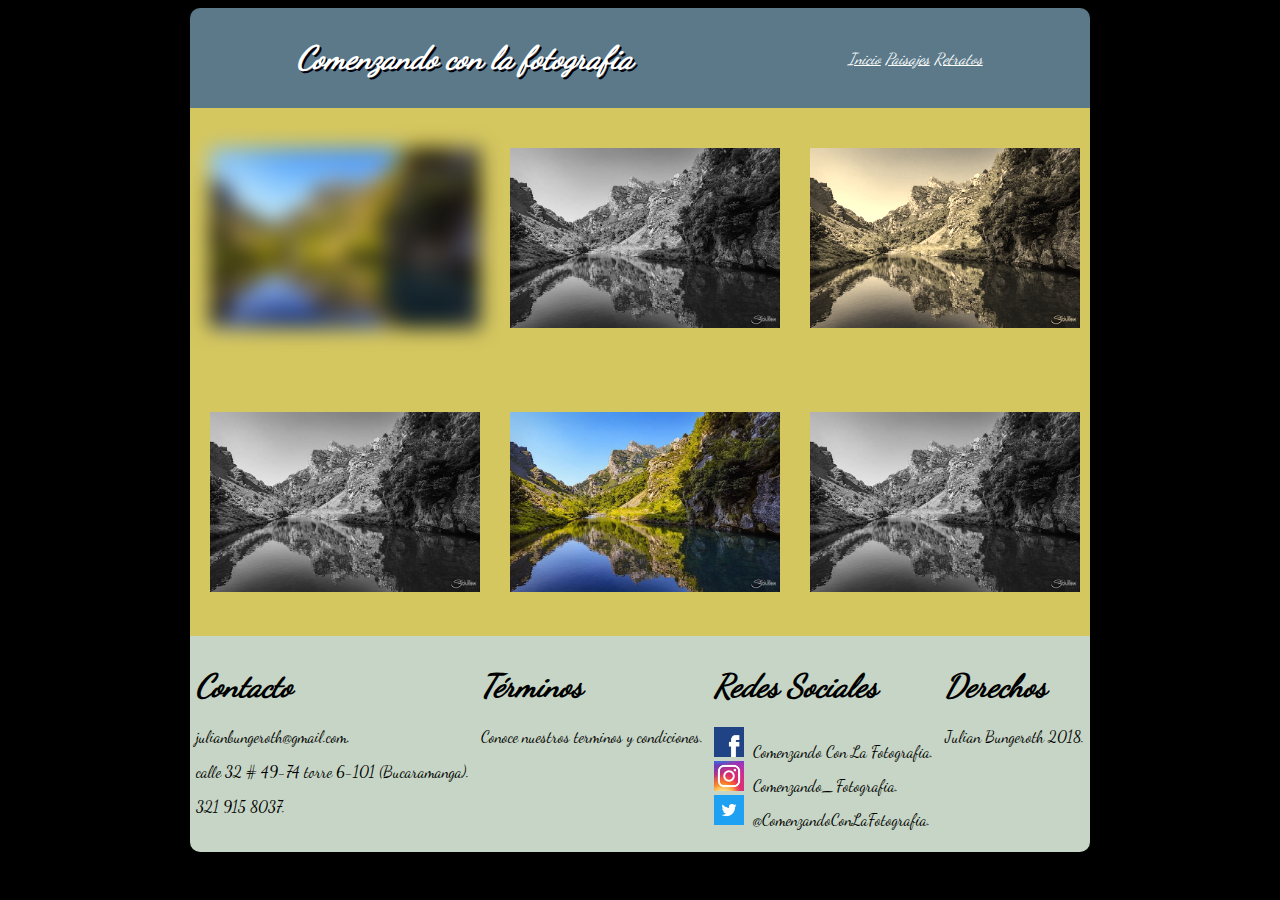
<file: html/paisajes.html>
<!DOCTYPE html>
<html>
  <head>
    <meta charset="utf-8">
    <meta name="viewport" content="width=device-width,user-scalable=no">
    <link rel="stylesheet" href="../CSS/Paisajes.css">
    <title></title>
  </head>
  <body>
   <div class="contenido">
     <header>
       <div class="Titulo">
         <h1><em>Comenzando con la fotografia</em></h1>
       </div>
       <div class="Menu">
         <a href="../index.html"><em>Inicio</em></a>
         <a href="../html/paisajes.html"><em>Paisajes</em></a>
         <a href="../html/retatos.html"><em>Retratos</em></a>
       </div>
     </header>
     <div class="fila1">
       <div class="imagen1">
         <img src="../Img/imagen2.jpg" width="90%">
       </div>
       <div class="imagen2">
         <img src="../Img/imagen2.jpg" width="90%">
       </div>
       <div class="imagen3">
         <img src="../Img/imagen2.jpg" width="90%">
       </div>
     </div>
     <div class="fila2">
       <div class="imagen4">
         <img src="../Img/imagen2.jpg" width="90%">
       </div>
       <div class="imagen5">
         <img src="../Img/imagen2.jpg" width="90%">
       </div>
       <div class="imagen6">
         <img src="../Img/imagen2.jpg" width="90%">
       </div>
     </div>
     <footer>
       <div class="pie-pagina">
         <div class="Contacto">
           <h1><em><strong>Contacto</strong></em></h1>
           <p>julianbungeroth@gmail.com.</p>
           <p>calle 32 # 49-74 torre 6-101 (Bucaramanga).</p>
           <p>321 915 8037.</p>
         </div>
         <div class="Terminos">
           <h1><em>Términos</em></h1>
           <p>Conoce nuestros terminos y condiciones.</p>

         </div>
         <div class="Redes-Sociales">
           <h1><em>Redes Sociales</em></h1>
           <div class="facebook">
           <img src="../Img/facebook.png">
           <label>Comenzando Con La Fotografia.</label>
           </div>
           <div class="instragram">
           <img src="../Img/instagram.jpg">
           <label>Comenzando_Fotografia.</label>
           </div>
           <div class="Twitter">
           <img src="../Img/twitter.jpg">
           <label>@ComenzandoConLaFotografia.</label>
           </div>


         </div>
         <div class="Derechos">
           <h1><em>Derechos</em></h1>
           <p>Julian Bungeroth 2018.</p>

         </div>

       </div>
     </footer>

   </div>

  </body>

</html>
</file>
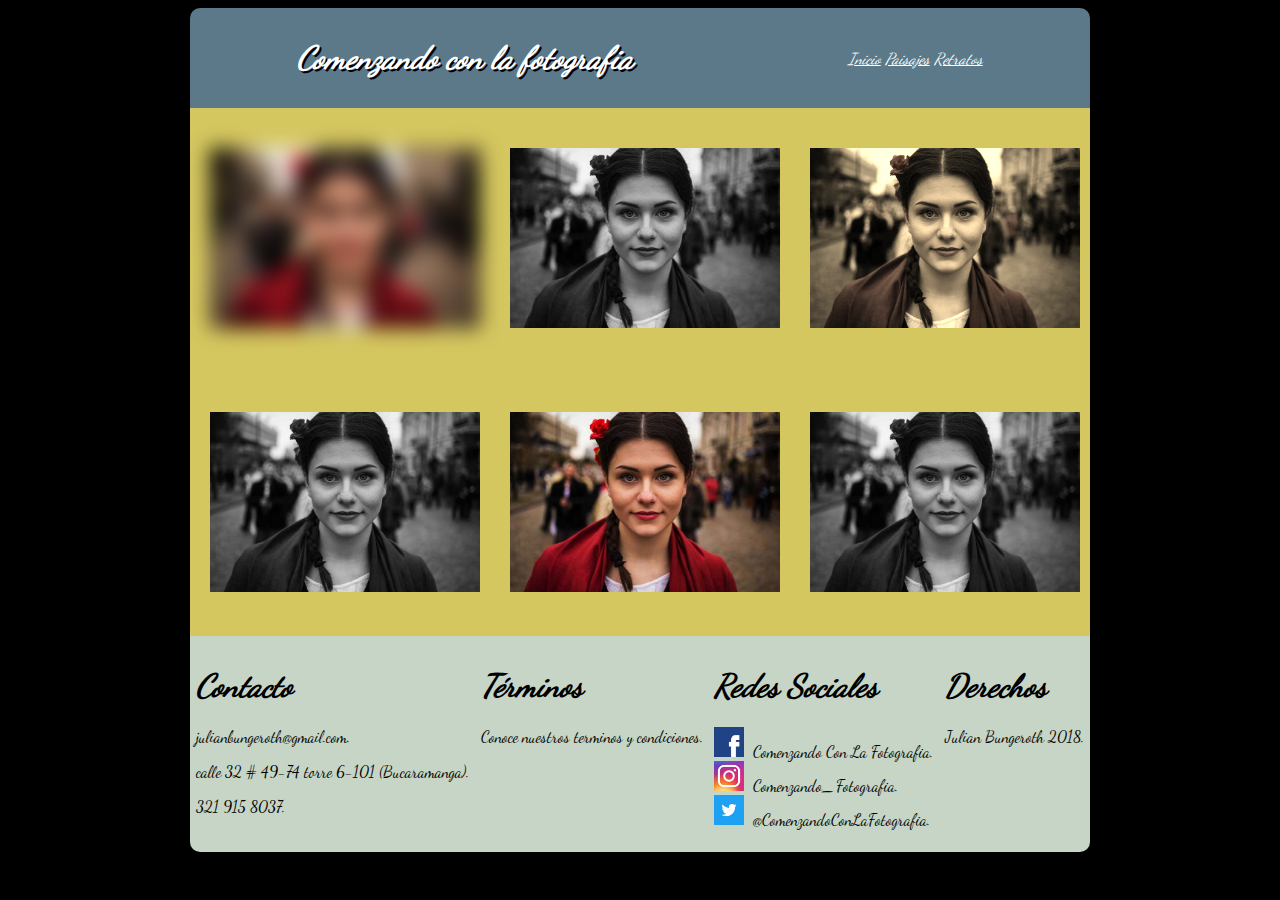
<file: html/retatos.html>
<!DOCTYPE html>
<html>
  <head>
    <meta charset="utf-8">
    <meta name="viewport" content="width=device-width,user-scalable=no">
    <link rel="stylesheet" href="../CSS/retratos.css">
    <title></title>
  </head>
  <body>
   <div class="contenido">
     <header>
       <div class="Titulo">
         <h1><em>Comenzando con la fotografia</em></h1>
       </div>
       <div class="Menu">
         <a href="../index.html"><em>Inicio</em></a>
         <a href="../html/paisajes.html"><em>Paisajes</em></a>
         <a href="../html/retatos.html"><em>Retratos</em></a>
       </div>
     </header>
     <div class="fila1">
       <div class="imagen1">
         <img src="../Img/imagen3.jpg" width="90%">
       </div>
       <div class="imagen2">
         <img src="../Img/imagen3.jpg" width="90%">
       </div>
       <div class="imagen3">
         <img src="../Img/imagen3.jpg" width="90%">
       </div>
     </div>
     <div class="fila2">
       <div class="imagen4">
         <img src="../Img/imagen3.jpg" width="90%">
       </div>
       <div class="imagen5">
         <img src="../Img/imagen3.jpg" width="90%">
       </div>
       <div class="imagen6">
         <img src="../Img/imagen3.jpg" width="90%">
       </div>
     </div>
     <footer>
       <div class="pie-pagina">
         <div class="Contacto">
           <h1><em><strong>Contacto</strong></em></h1>
           <p>julianbungeroth@gmail.com.</p>
           <p>calle 32 # 49-74 torre 6-101 (Bucaramanga).</p>
           <p>321 915 8037.</p>
         </div>
         <div class="Terminos">
           <h1><em>Términos</em></h1>
           <p>Conoce nuestros terminos y condiciones.</p>

         </div>
         <div class="Redes-Sociales">
           <h1><em>Redes Sociales</em></h1>
           <div class="facebook">
           <img src="../Img/facebook.png">
           <label>Comenzando Con La Fotografia.</label>
           </div>
           <div class="instragram">
           <img src="../Img/instagram.jpg">
           <label>Comenzando_Fotografia.</label>
           </div>
           <div class="Twitter">
           <img src="../Img/twitter.jpg">
           <label>@ComenzandoConLaFotografia.</label>
           </div>


         </div>
         <div class="Derechos">
           <h1><em>Derechos</em></h1>
           <p>Julian Bungeroth 2018.</p>

         </div>

       </div>
     </footer>
   </div>

  </body>

</html>
</file>
<file: CSS/Paisajes.css>
@font-face {
  font-family: "Dancing Script";
  src: url(../fonts/DancingScript-Regular.ttf)format("truetype");
}
*{
  font-family: "Dancing Script";
}
header{
  width: 100%;
  background-color: #5b7989;
  border-top-left-radius: 10px;
  border-top-right-radius: 10px;
  display: flex;
  flex-direction: row;
  flex-flow: row wrap;
  height: 100px;
 }
 body{
   display: flex;
   color: white;
   background-color: black;
   justify-content: center;
 }
 footer{
   color: black;
 }
 @keyframes animationcontenido{
 0%{
   margin-top: 150%;
 }
 60%{
   margin-top: -5%;
 }
 100%{
   margin-top: 0;
 }
 }

 .contenido{
   animation: animationcontenido 1.5s;

 }
 .Titulo h1{
   color: white;
   text-shadow: 2px 2px #02010a;
 }
 .Menu a{
   color: white;
 }
 .Titulo,.Menu{
   margin: auto;
}
.fila1,.fila2{
  margin: auto;
  width: 100%;
  background-color: #d5c75f;
  padding-top: 20px;
  padding-bottom: 20px;
  display: flex;
  flex-direction: row;

}
.fila1 img{
  margin: 20px;

}
.fila2 img{
  margin: 20px;
}
.imagen1{
  filter: blur(10px);
}
.imagen2,.imagen4,.imagen6{
  filter: grayscale(100%);
}
.imagen3{
  filter: sepia(90%);
}
footer{
  width: 100%;
  border-bottom-left-radius: 10px;
  border-bottom-right-radius: 10px;
  background-color: #C6d5c5;

}
.pie-pagina{
  display: flex;
  flex-direction: row;
  justify-content: center;
}
.Contacto,.Terminos,.Redes-Sociales,.Derechos{
  justify-content: center;
  margin: auto;
  margin-top: 10px;
  margin-bottom: 20px;
}
.Redes-Sociales img{
  width: 30px;
  height: 30px;
}
.Redes-Sociales label{

margin-left: 5px;
margin-top: -3px;
}
@media screen and (min-width: 900px){
  .contenido{
    width: 900px;
  }
}

@media screen and (max-width: 899px){
  .contenido{
    width: 100%;
  }
  .Titulo {
    width: 100%;
    text-align: center;
  }
  .Menu {
    width: 100%;
    text-align: center;
  }
  .fila1{
    width: 100%;
    display: flex;
    flex-direction: column;
  }
  .fila2{
    width: 100%;
    display: flex;
    flex-direction: column;
  }
  .pie-pagina {
     display: flex;
     flex-direction: column;

   }
}
</file>
<file: CSS/retratos.css>
@font-face {
  font-family: "Dancing Script";
  src: url(../fonts/DancingScript-Regular.ttf)format("truetype");
}
*{
  font-family: "Dancing Script";
}
header{
  width: 100%;
  background-color: #5b7989;
  border-top-left-radius: 10px;
  border-top-right-radius: 10px;
  display: flex;
  flex-direction: row;
  flex-flow: row wrap;
  height: 100px;
 }
 body{
   display: flex;
   color: white;
   background-color: black;
   justify-content: center;
 }
 footer{
   color: black;
 }
 @keyframes animationcontenido{
 0%{
   margin-top: 150%;
 }
 60%{
   margin-top: -5%;
 }
 100%{
   margin-top: 0;
 }
 }
 .Titulo h1{
   color: white;
   text-shadow: 2px 2px #02010a;
 }
 .Menu a{
   color: white;
 }
 .Titulo,.Menu{
   margin: auto;
}
.fila1,.fila2{
  margin: auto;
  width: 100%;
  background-color: #d5c75f;
  padding-top: 20px;
  padding-bottom: 20px;
  display: flex;
  flex-direction: row;

}
.fila1 img{
  margin: 20px;

}
.fila2 img{
  margin: 20px;
}
.imagen1{
  filter: blur(10px);
}
.imagen2,.imagen4,.imagen6{
  filter: grayscale(100%);
}
.imagen3{
  filter: sepia(90%);
}
footer{
  width: 100%;
  border-bottom-left-radius: 10px;
  border-bottom-right-radius: 10px;
  background-color: #C6d5c5;

}
.pie-pagina{
  display: flex;
  flex-direction: row;
  justify-content: center;
}
.Contacto,.Terminos,.Redes-Sociales,.Derechos{
  justify-content: center;
  margin: auto;
  margin-top: 10px;
  margin-bottom: 20px;
}
.Redes-Sociales img{
  width: 30px;
  height: 30px;
}
.Redes-Sociales label{

margin-left: 5px;
margin-top: -3px;
}
@media screen and (min-width: 900px) {
  .contenido {
    width: 900px;
  }
}

@media screen and (max-width: 899px) {
  .contenido {
    width: 100%;
  }
  .Titulo {
    width: 100%;
    text-align: center;
  }
  .Menu {
    width: 100%;
    text-align: center;
  }
  .fila1 {
    display: flex;
    flex-direction: column;
  }
  .fila2 {
    display: flex;
    flex-direction: column;
  }
  .pie-pagina {
     display: flex;
     flex-direction: column;

   }

}
</file>
